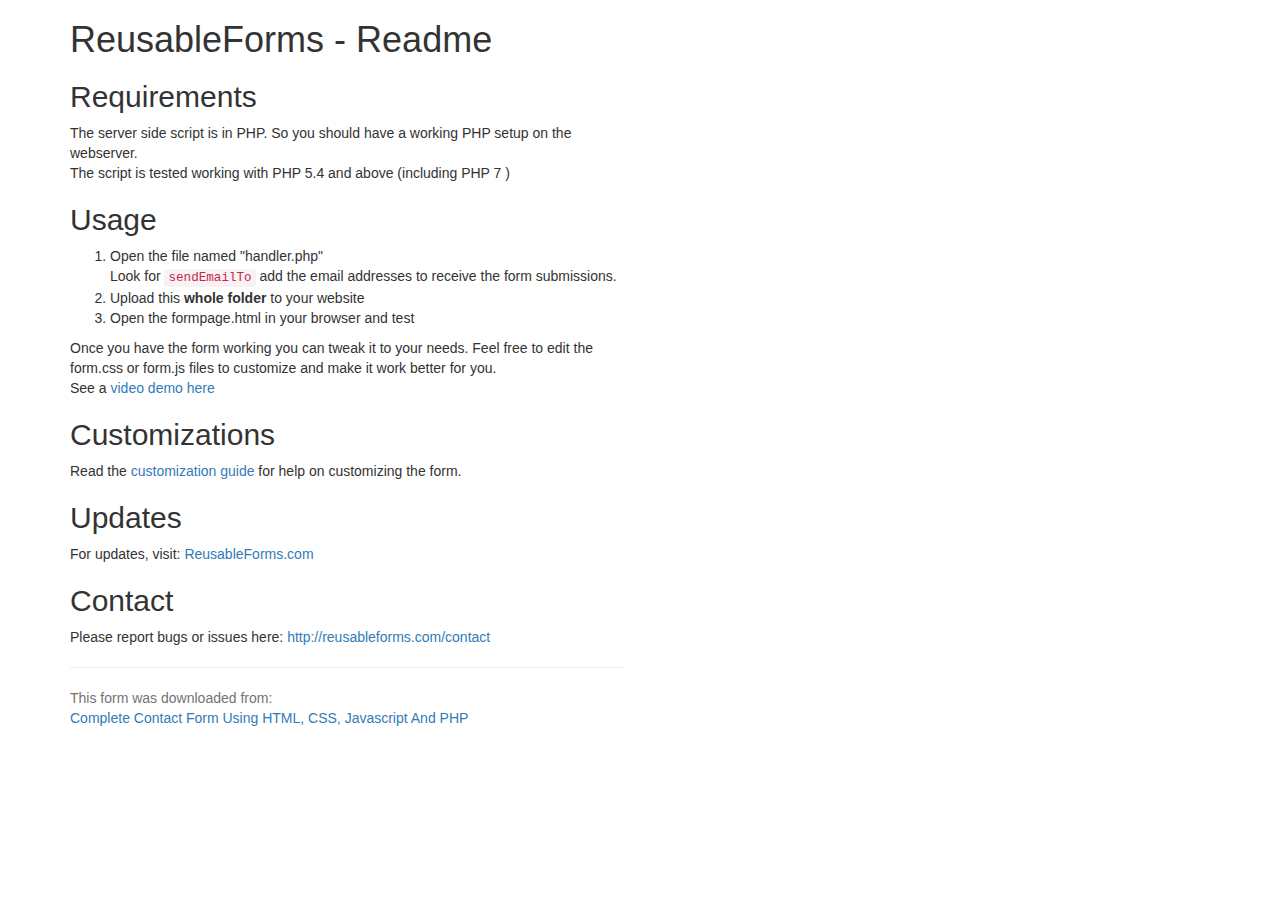
<file: contact-form/readme.html>
<!doctype html>

<html lang="en">

<head>
  <meta charset="utf-8">

  <title>Reusable Form Readme First</title>
  <!-- Latest compiled and minified CSS -->
  <link rel="stylesheet" href="https://maxcdn.bootstrapcdn.com/bootstrap/3.3.7/css/bootstrap.min.css">

</head>

<body>
  <div class="container">
    <div class="row">
      <div class="col-md-6">
        <h1>ReusableForms - Readme</h1>

        <h2>Requirements</h2>
        The server side script is in PHP. So you should have a working PHP setup on the webserver.
        <p>
          The script is tested working with PHP 5.4 and above (including PHP 7 )
        </p>

        <h2>Usage</h2>
        <ol>
          <li>Open the file named "handler.php" <br /> Look for <code>sendEmailTo</code> add the email addresses to
            receive the form submissions.</li>
          <li>Upload this <strong>whole folder</strong> to your website</li>
          <li>Open the formpage.html in your browser and test</li>
        </ol>
        Once you have the form working you can tweak it to your needs. Feel free to edit the form.css or form.js files
        to customize and make it work better for you.
        <p>
          See a <a href="https://youtu.be/jAr4ZtLnmn0">video demo here</a>
        </p>
        <h2>Customizations</h2>
        Read the <a href="http://reusableforms.com/doc/customization">customization guide</a> for help on customizing
        the form.

        <h2>Updates</h2>
        For updates, visit: <a href="http://reusableforms.com">ReusableForms.com</a>

        <h2>Contact</h2>
        Please report bugs or issues here:
        <a href="http://reusableforms.com/contact">http://reusableforms.com/contact</a>
        <p></p>
        <hr />
        <p class="help-block">
          This form was downloaded from:<br />
          <a href="http://reusableforms.com/d/e/contact-form-html-javascript-php">Complete Contact Form Using HTML, CSS,
            Javascript And PHP</a>
        </p>

      </div>
    </div>
  </div>
</body>

</html>
</file>
